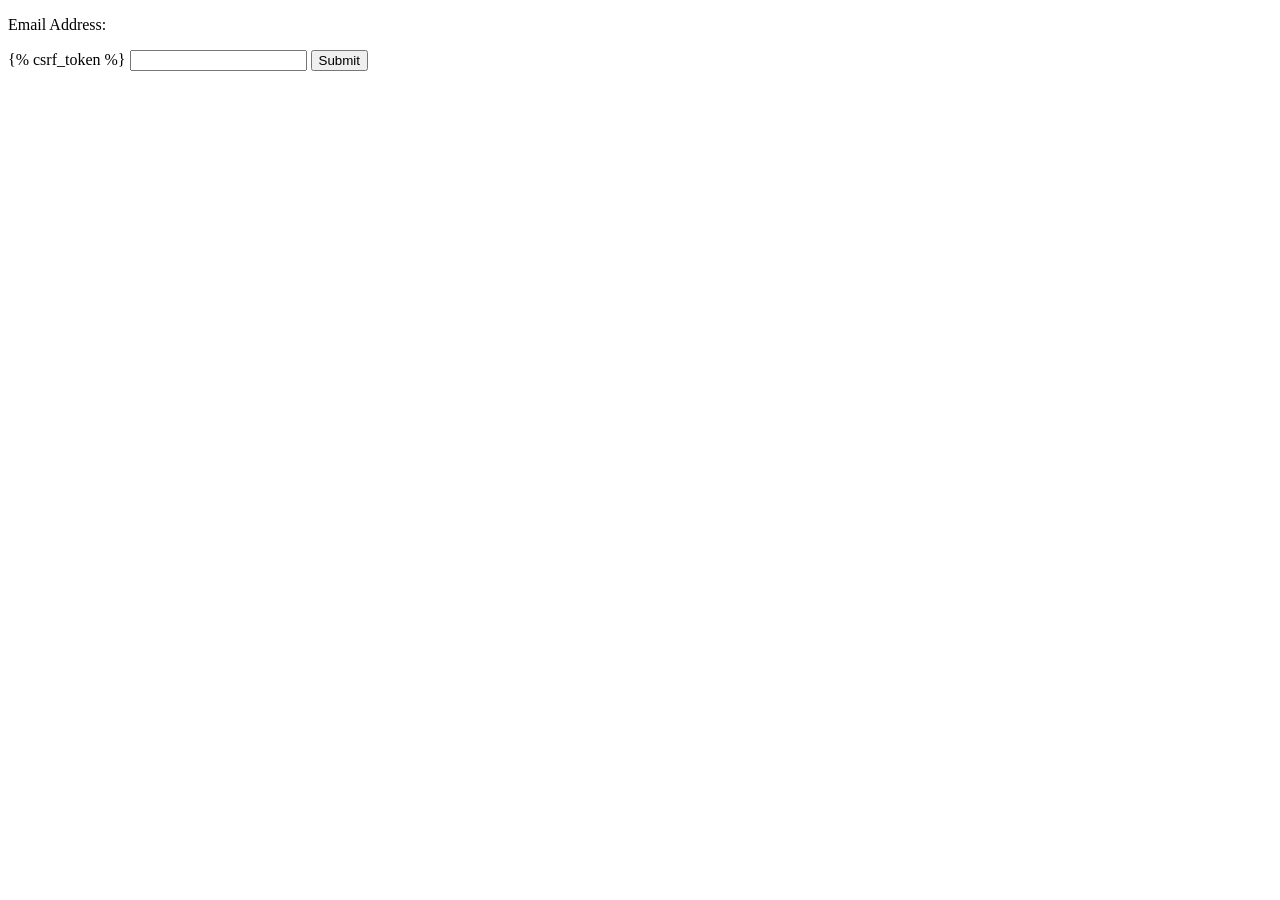
<file: apps/email_validation/templates/email_validation/index.html>
<!DOCTYPE html>
<html>
<head>
	<title>Email Validation</title>
</head>
<body>
<p> Email Address: </p>
<form action="/success" method="Post"> {% csrf_token %}
<input type="text" name="email_id">
<input type="submit" value="Submit">
</body>
</html>
</body>
</html>
</file>
